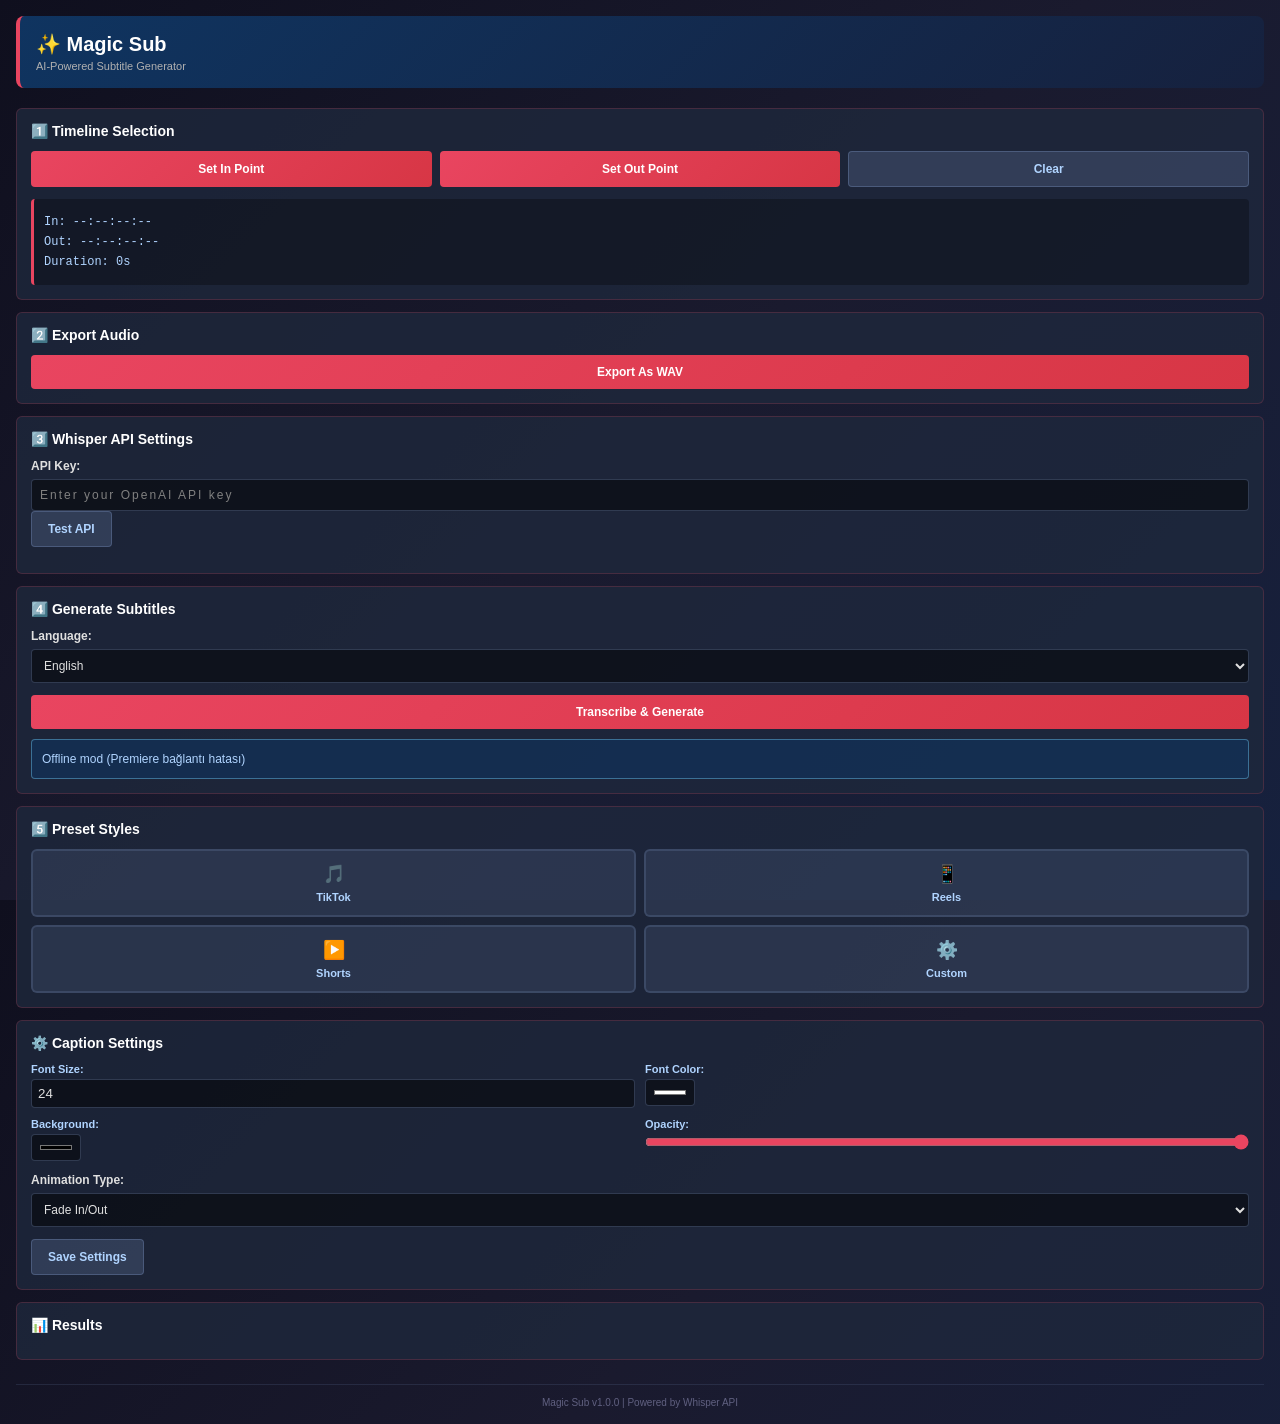
<file: index.html>
<!DOCTYPE html>
<html>
  <head>
    <meta charset="UTF-8">
    <title>Magic Sub - AI Subtitle Generator</title>
    <link rel="stylesheet" href="style.css" />
    <!-- Module Scripts -->
    <script src="modules/settingsManager.js"></script>
    <script src="modules/premiereAPI.js"></script>
    <script src="modules/whisperAPI.js"></script>
    <script src="modules/captionGenerator.js"></script>
    <script src="modules/animationEngine.js"></script>
    <script src="modules/audioExtractor.js"></script>
    <!-- Main Application -->
    <script src="main.js"></script>
  </head>
  <body>
    <div class="container">
      <!-- Header -->
      <header class="header">
        <h1>✨ Magic Sub</h1>
        <p class="subtitle">AI-Powered Subtitle Generator</p>
      </header>

      <!-- Timeline Section -->
      <section class="section">
        <h3>1️⃣ Timeline Selection</h3>
        <div class="timeline-controls">
          <button id="btnSetIn" class="btn btn-primary">Set In Point</button>
          <button id="btnSetOut" class="btn btn-primary">Set Out Point</button>
          <button id="btnClear" class="btn btn-secondary">Clear</button>
        </div>
        <div class="info-box">
          <p>In: <span id="inTime">--:--:--:--</span></p>
          <p>Out: <span id="outTime">--:--:--:--</span></p>
          <p>Duration: <span id="duration">0s</span></p>
        </div>
      </section>

      <!-- Audio Export Section -->
      <section class="section">
        <h3>2️⃣ Export Audio</h3>
        <button id="btnExportAudio" class="btn btn-primary btn-full">Export As WAV</button>
        <div id="exportStatus" class="status-box" style="display:none;"></div>
      </section>

      <!-- API Configuration Section -->
      <section class="section">
        <h3>3️⃣ Whisper API Settings</h3>
        <div class="form-group">
          <label for="apiKey">API Key:</label>
          <input type="password" id="apiKey" placeholder="Enter your OpenAI API key" />
          <button id="btnTestAPI" class="btn btn-secondary">Test API</button>
        </div>
      </section>

      <!-- Processing Section -->
      <section class="section">
        <h3>4️⃣ Generate Subtitles</h3>
        <div class="form-group">
          <label for="language">Language:</label>
          <select id="language">
            <option value="tr">Türkçe</option>
            <option value="en">English</option>
            <option value="es">Español</option>
            <option value="fr">Français</option>
            <option value="de">Deutsch</option>
          </select>
        </div>
        <button id="btnTranscribe" class="btn btn-primary btn-full">Transcribe & Generate</button>
        <div id="processingStatus" class="status-box" style="display:none;"></div>
      </section>

      <!-- Presets Section -->
      <section class="section">
        <h3>5️⃣ Preset Styles</h3>
        <div class="preset-grid">
          <button id="preset-tiktok" class="preset-btn" data-preset="tiktok">
            <span class="preset-icon">🎵</span>
            <span>TikTok</span>
          </button>
          <button id="preset-reels" class="preset-btn" data-preset="reels">
            <span class="preset-icon">📱</span>
            <span>Reels</span>
          </button>
          <button id="preset-shorts" class="preset-btn" data-preset="shorts">
            <span class="preset-icon">▶️</span>
            <span>Shorts</span>
          </button>
          <button id="preset-custom" class="preset-btn" data-preset="custom">
            <span class="preset-icon">⚙️</span>
            <span>Custom</span>
          </button>
        </div>
      </section>

      <!-- Settings Section -->
      <section class="section">
        <h3>⚙️ Caption Settings</h3>
        <div class="settings-grid">
          <div class="setting-item">
            <label for="fontSize">Font Size:</label>
            <input type="number" id="fontSize" value="24" min="12" max="72" />
          </div>
          <div class="setting-item">
            <label for="fontColor">Font Color:</label>
            <input type="color" id="fontColor" value="#FFFFFF" />
          </div>
          <div class="setting-item">
            <label for="bgColor">Background:</label>
            <input type="color" id="bgColor" value="#000000" />
          </div>
          <div class="setting-item">
            <label for="opacity">Opacity:</label>
            <input type="range" id="opacity" min="0" max="100" value="100" />
          </div>
        </div>
        <div class="setting-full">
          <label for="animation">Animation Type:</label>
          <select id="animation">
            <option value="none">None</option>
            <option value="fade">Fade In/Out</option>
            <option value="slide">Slide In/Out</option>
            <option value="pop">Pop In/Out</option>
          </select>
        </div>
        <button id="btnSaveSettings" class="btn btn-secondary">Save Settings</button>
      </section>

      <!-- Import/Export Results -->
      <section class="section">
        <h3>📊 Results</h3>
        <div id="resultBox" class="result-box" style="display:none;">
          <p id="resultText"></p>
        </div>
        <button id="btnApplyCaptions" class="btn btn-primary btn-full" style="display:none;">Apply Captions to Track</button>
      </section>

      <!-- Footer -->
      <footer class="footer">
        <p>Magic Sub v1.0.0 | Powered by Whisper API</p>
      </footer>
    </div>
  </body>
</html>
</file>
<file: style.css>
* {
  margin: 0;
  padding: 0;
  box-sizing: border-box;
}

body {
  font-family: -apple-system, BlinkMacSystemFont, 'Segoe UI', Roboto, Oxygen, Ubuntu, Cantarell, sans-serif;
  background: linear-gradient(135deg, #0f0f1e 0%, #1a1a2e 50%, #16213e 100%);
  color: #e0e0e0;
  font-size: 13px;
  padding: 0;
  margin: 0;
  overflow-y: scroll;
  height: 100vh;
  scroll-behavior: smooth;
}

/* Custom Scrollbar */
::-webkit-scrollbar {
  width: 10px;
}

::-webkit-scrollbar-track {
  background: rgba(0, 0, 0, 0.3);
}

::-webkit-scrollbar-thumb {
  background: linear-gradient(180deg, #e94560 0%, #d73645 100%);
  border-radius: 5px;
  border: 2px solid rgba(0, 0, 0, 0.5);
}

::-webkit-scrollbar-thumb:hover {
  background: linear-gradient(180deg, #f56b7a 0%, #e94560 100%);
  box-shadow: 0 0 10px rgba(233, 69, 96, 0.5);
}

.container {
  max-width: 100%;
  padding: 16px;
  display: flex;
  flex-direction: column;
  gap: 12px;
}

/* Header */
.header {
  background: linear-gradient(135deg, #0f3460 0%, #16213e 100%);
  padding: 16px;
  border-radius: 8px;
  border-left: 4px solid #e94560;
  margin-bottom: 8px;
}

.header h1 {
  font-size: 20px;
  font-weight: 700;
  color: #fff;
  margin-bottom: 4px;
}

.header .subtitle {
  font-size: 11px;
  color: #b0b0b0;
}

/* Sections */
.section {
  background: rgba(30, 40, 60, 0.8);
  padding: 14px;
  border-radius: 6px;
  border: 1px solid rgba(233, 69, 96, 0.2);
}

.section h3 {
  font-size: 14px;
  font-weight: 600;
  color: #fff;
  margin-bottom: 12px;
  display: flex;
  align-items: center;
  gap: 6px;
}

/* Buttons */
.btn {
  padding: 10px 16px;
  border: none;
  border-radius: 4px;
  font-size: 12px;
  font-weight: 600;
  cursor: pointer;
  transition: all 0.2s ease;
  text-align: center;
  white-space: nowrap;
}

.btn-primary {
  background: linear-gradient(135deg, #e94560 0%, #d73645 100%);
  color: white;
}

.btn-primary:hover {
  background: linear-gradient(135deg, #f56b7a 0%, #e94560 100%);
  transform: translateY(-2px);
  box-shadow: 0 4px 12px rgba(233, 69, 96, 0.4);
}

.btn-primary:active {
  transform: translateY(0);
  box-shadow: 0 2px 6px rgba(233, 69, 96, 0.3);
}

.btn-secondary {
  background: rgba(100, 120, 160, 0.3);
  color: #b0d4ff;
  border: 1px solid rgba(100, 120, 160, 0.5);
}

.btn-secondary:hover {
  background: rgba(100, 120, 160, 0.5);
  border-color: rgba(150, 170, 200, 0.7);
}

.btn-full {
  width: 100%;
}

/* Timeline Controls */
.timeline-controls {
  display: grid;
  grid-template-columns: 1fr 1fr 1fr;
  gap: 8px;
  margin-bottom: 12px;
}

.info-box {
  background: rgba(0, 0, 0, 0.3);
  padding: 10px;
  border-radius: 4px;
  border-left: 3px solid #e94560;
  font-size: 12px;
}

.info-box p {
  margin: 6px 0;
  font-family: 'Courier New', monospace;
  color: #b0d4ff;
}

/* Forms */
.form-group {
  margin-bottom: 12px;
}

.form-group label {
  display: block;
  font-size: 12px;
  font-weight: 600;
  color: #e0e0e0;
  margin-bottom: 6px;
}

.form-group input,
.form-group select {
  width: 100%;
  padding: 8px;
  background: rgba(0, 0, 0, 0.5);
  border: 1px solid rgba(100, 120, 160, 0.4);
  border-radius: 4px;
  color: #e0e0e0;
  font-size: 12px;
  font-family: inherit;
}

.form-group input:focus,
.form-group select:focus {
  outline: none;
  border-color: #e94560;
  box-shadow: 0 0 8px rgba(233, 69, 96, 0.3);
  background: rgba(0, 0, 0, 0.7);
}

.form-group input::placeholder {
  color: #808080;
}

.form-group input[type="password"] {
  letter-spacing: 2px;
}

/* Status Boxes */
.status-box {
  background: rgba(15, 52, 96, 0.6);
  border: 1px solid rgba(100, 180, 220, 0.5);
  border-radius: 4px;
  padding: 10px;
  margin-top: 10px;
  font-size: 12px;
  color: #b0d4ff;
  min-height: 40px;
  display: flex;
  align-items: center;
  gap: 8px;
}

.status-box.success {
  background: rgba(15, 96, 52, 0.6);
  border-color: rgba(100, 220, 120, 0.5);
  color: #b0ffb0;
}

.status-box.error {
  background: rgba(96, 15, 15, 0.6);
  border-color: rgba(220, 100, 100, 0.5);
  color: #ffb0b0;
}

.status-box.loading::after {
  content: '';
  display: inline-block;
  width: 12px;
  height: 12px;
  border: 2px solid rgba(176, 212, 255, 0.3);
  border-top-color: #b0d4ff;
  border-radius: 50%;
  animation: spin 0.8s linear infinite;
  margin-left: auto;
}

@keyframes spin {
  to { transform: rotate(360deg); }
}

/* Presets */
.preset-grid {
  display: grid;
  grid-template-columns: repeat(2, 1fr);
  gap: 8px;
}

.preset-btn {
  padding: 12px;
  background: rgba(100, 120, 160, 0.2);
  border: 2px solid rgba(100, 120, 160, 0.3);
  border-radius: 6px;
  color: #b0d4ff;
  cursor: pointer;
  display: flex;
  flex-direction: column;
  align-items: center;
  gap: 6px;
  font-size: 11px;
  font-weight: 600;
  transition: all 0.2s ease;
}

.preset-btn:hover {
  background: rgba(100, 120, 160, 0.4);
  border-color: rgba(150, 180, 220, 0.6);
}

.preset-btn.active {
  background: linear-gradient(135deg, #e94560 0%, #d73645 100%);
  border-color: #e94560;
  color: white;
}

.preset-icon {
  font-size: 18px;
}

/* Settings Grid */
.settings-grid {
  display: grid;
  grid-template-columns: repeat(2, 1fr);
  gap: 10px;
  margin-bottom: 12px;
}

.setting-item {
  display: flex;
  flex-direction: column;
  gap: 4px;
}

.setting-item label {
  font-size: 11px;
  font-weight: 600;
  color: #b0d4ff;
}

.setting-item input[type="number"],
.setting-item input[type="color"] {
  padding: 6px;
  background: rgba(0, 0, 0, 0.5);
  border: 1px solid rgba(100, 120, 160, 0.4);
  border-radius: 4px;
  color: #e0e0e0;
}

.setting-item input[type="range"] {
  cursor: pointer;
  accent-color: #e94560;
}

.setting-full {
  margin-bottom: 12px;
}

.setting-full label {
  display: block;
  font-size: 12px;
  font-weight: 600;
  color: #e0e0e0;
  margin-bottom: 6px;
}

.setting-full select {
  width: 100%;
  padding: 8px;
  background: rgba(0, 0, 0, 0.5);
  border: 1px solid rgba(100, 120, 160, 0.4);
  border-radius: 4px;
  color: #e0e0e0;
  font-size: 12px;
}

/* Result Box */
.result-box {
  background: rgba(0, 0, 0, 0.4);
  border: 1px solid rgba(100, 180, 220, 0.4);
  border-radius: 4px;
  padding: 12px;
  margin-bottom: 12px;
  font-family: 'Courier New', monospace;
  font-size: 11px;
  color: #b0ffb0;
  max-height: 150px;
  overflow-y: auto;
  word-break: break-all;
  line-height: 1.4;
}

/* Footer */
.footer {
  text-align: center;
  font-size: 10px;
  color: #606080;
  padding-top: 12px;
  border-top: 1px solid rgba(100, 120, 160, 0.2);
  margin-top: 12px;
}

/* Scrollbar Styling */
::-webkit-scrollbar {
  width: 8px;
}

::-webkit-scrollbar-track {
  background: rgba(0, 0, 0, 0.3);
}

::-webkit-scrollbar-thumb {
  background: rgba(233, 69, 96, 0.5);
  border-radius: 4px;
}

::-webkit-scrollbar-thumb:hover {
  background: rgba(233, 69, 96, 0.7);
}

/* Responsive */
@media (max-width: 500px) {
  .settings-grid {
    grid-template-columns: 1fr;
  }
  
  .timeline-controls {
    grid-template-columns: 1fr;
  }
}
</file>
